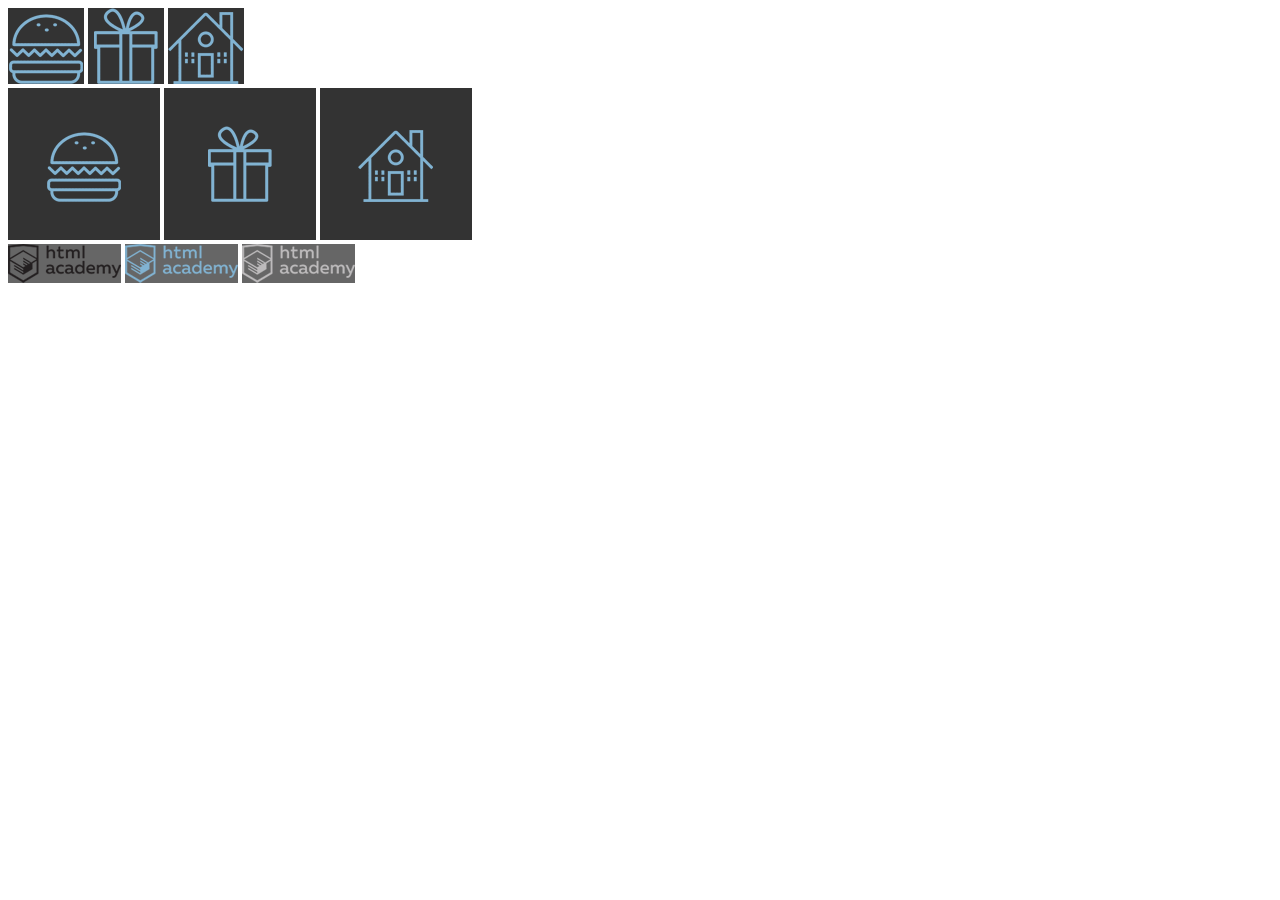
<file: img/sprite-test.html>
<!DOCTYPE html>
<html lang="en">
<head>
    <meta charset="UTF-8">
    <title>Document</title>
    <style>
        .icon, .icon-double {
            display: inline-block;
            overflow: hidden;
            background: #333 url("sprites-icons.png") no-repeat;
        }
        .icon { width: 76px; height: 76px; }
        .icon-double { width: 152px; height: 152px; }
        .icon.icon-food { background-position: 0 0; }
        .icon.icon-gift { background-position: 0 -152px; }
        .icon.icon-house { background-position: 0 -304px; }
        .icon-double.icon-food { background-position: 38px 38px; }
        .icon-double.icon-gift { background-position: 38px -114px; }
        .icon-double.icon-house { background-position: 38px -266px; }

        .logo-htmlacademy {
            display: inline-block;
            overflow: hidden;
            background: #666 url("sprites-logo-htmlacademy.png") no-repeat;
        }
        .logo-htmlacademy { width: 113px; height: 39px; padding:}
        .logo-htmlacademy {  background-position: 0 -198px; }
        .logo-htmlacademy.hover { background-position: 0 -99px; }
        .logo-htmlacademy.active { background-position: 0 0; }
    </style>
</head>
<body>
    <div>
        <div class='icon icon-food'></div>
        <div class='icon icon-gift'></div>
        <div class='icon icon-house'></div>
    </div>
    <div>
        <div class='icon-double icon-food'></div>
        <div class='icon-double icon-gift'></div>
        <div class='icon-double icon-house'></div>
    </div>
    <div>
        <div class='logo-htmlacademy'></div>
        <div class='logo-htmlacademy hover'></div>
        <div class='logo-htmlacademy active'></div>
    </div>
</body>
</html>
</file>
